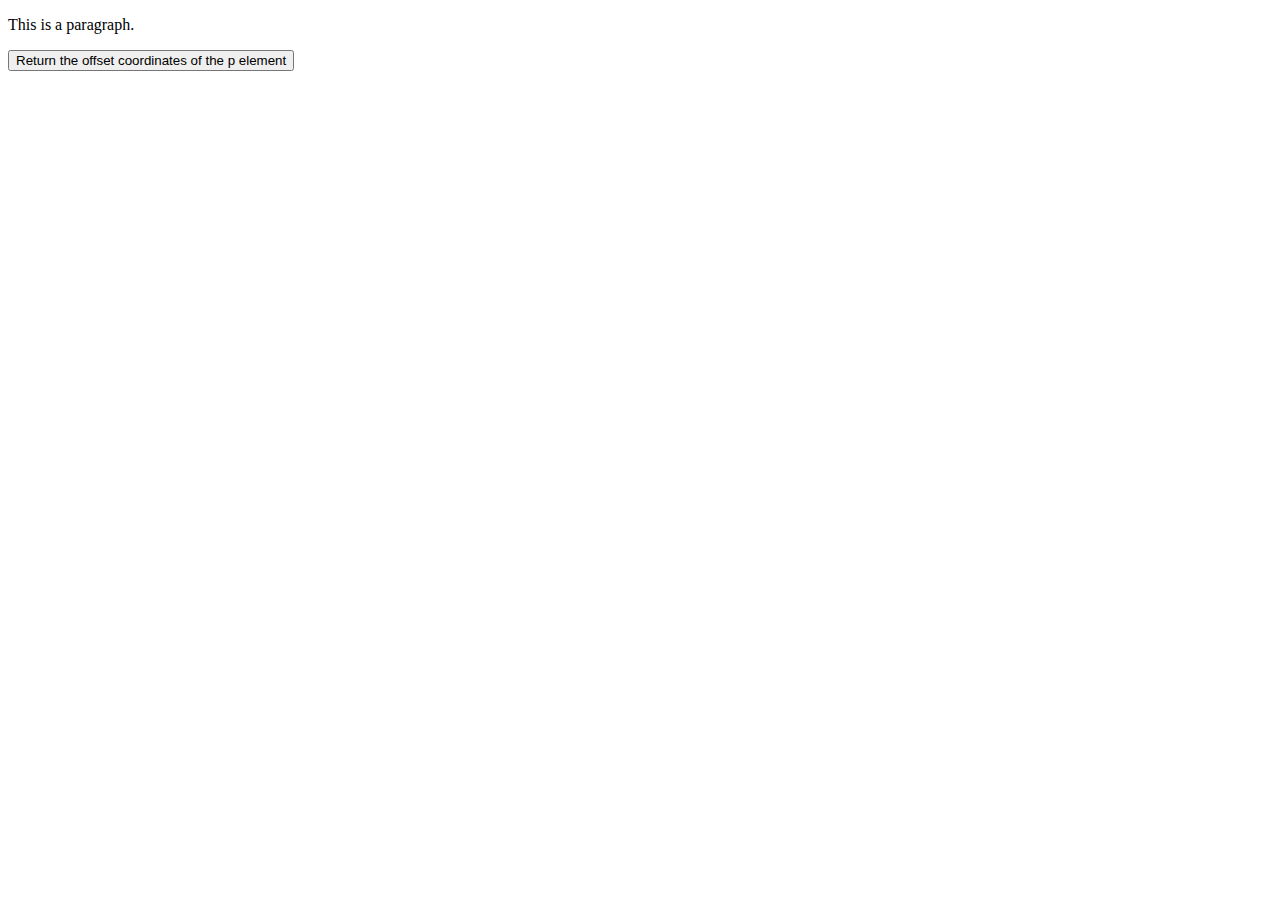
<file: offset_ex.html>
<!DOCTYPE html>
<html>
<head>
<script src="https://ajax.googleapis.com/ajax/libs/jquery/3.7.1/jquery.min.js"></script>
<script>
$(document).ready(function(){
  $("button").click(function(){
    var x = $("p").offset();
    alert("Top: " + x.top + " Left: " + x.left);
  });
});
</script>
</head>
<body>

<p>This is a paragraph.</p>

<button>Return the offset coordinates of the p element</button>

</body>
</html>
</file>
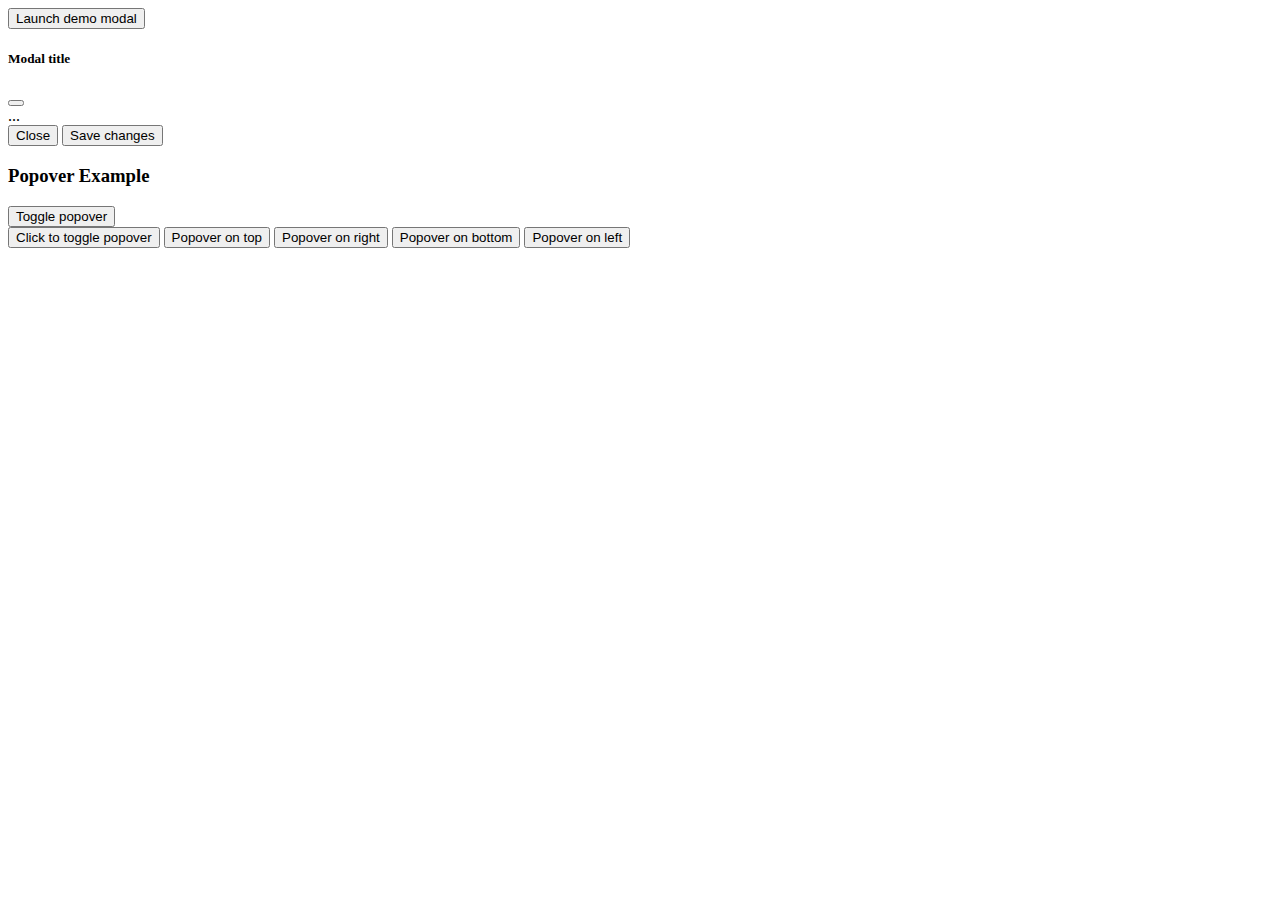
<file: popover.html>
<!DOCTYPE html>
<html lang="en">

<head>
    <meta charset="UTF-8">
    <meta name="viewport" content="width=device-width, initial-scale=1.0">
    <title>Document</title>
    <link href="https://cdn.jsdelivr.net/npm/bootstrap@5.0.2/dist/css/bootstrap.min.css" rel="stylesheet"
        integrity="sha384-EVSTQN3/azprG1Anm3QDgpJLIm9Nao0Yz1ztcQTwFspd3yD65VohhpuuCOmLASjC" crossorigin="anonymous">
    <script src="https://cdn.jsdelivr.net/npm/bootstrap@5.0.2/dist/js/bootstrap.bundle.min.js"
        integrity="sha384-MrcW6ZMFYlzcLA8Nl+NtUVF0sA7MsXsP1UyJoMp4YLEuNSfAP+JcXn/tWtIaxVXM"
        crossorigin="anonymous"></script>
    <script src="assets/js/jquery-3.7.1.js"></script>
    <script>
        $(document).ready(function () {
            var popoverTriggerList = [].slice.call(document.querySelectorAll('[data-bs-toggle="popover"]'))
            var popoverList = popoverTriggerList.map(function (popoverTriggerEl) {
                return new bootstrap.Popover(popoverTriggerEl)
            })


            var myModal = document.getElementById('exampleModal')
            var myInput = document.getElementById('btnCloseModal')

            myModal.addEventListener('shown.bs.modal', function () {
                myInput.focus()
            })
        });
    </script>
</head>

<body>
    <!-- Button trigger modal -->
    <button type="button" class="btn btn-primary" data-bs-toggle="modal" data-bs-target="#exampleModal">
        Launch demo modal
    </button>

    <!-- Modal -->
    <div class="modal fade" id="exampleModal" tabindex="-1" aria-labelledby="exampleModalLabel" aria-hidden="true">
        <div class="modal-dialog">
            <div class="modal-content">
                <div class="modal-header">
                    <h5 class="modal-title" id="exampleModalLabel">Modal title</h5>
                    <button type="button" class="btn-close" data-bs-dismiss="modal" aria-label="Close"></button>
                </div>
                <div class="modal-body">
                    ...
                </div>
                <div class="modal-footer">
                    <button type="button" id="btnCloseModal" class="btn btn-secondary" data-bs-dismiss="modal">Close</button>
                    <button type="button" class="btn btn-primary">Save changes</button>
                </div>
            </div>
        </div>
    </div>
    <div class="container mt-3">
        <h3>Popover Example</h3>

        <button type="button" class="btn btn-primary" data-bs-toggle="popover" title="Popover Header"
            data-bs-content="Some content inside the popover">
            Toggle popover
        </button>
    </div>
    <button type="button" class="btn btn-lg btn-danger" data-bs-toggle="popover" title="Popover title"
        data-bs-content="And here's some amazing content. It's very engaging. Right?">Click to toggle popover</button>
    <button type="button" class="btn btn-secondary" data-bs-container="body" data-bs-toggle="popover"
        data-bs-placement="top" data-bs-content="Top popover">
        Popover on top
    </button>
    <button type="button" class="btn btn-secondary" data-bs-container="body" data-bs-toggle="popover"
        data-bs-placement="right" data-bs-content="Right popover">
        Popover on right
    </button>
    <button type="button" class="btn btn-secondary" data-bs-container="body" data-bs-toggle="popover"
        data-bs-placement="bottom" data-bs-content="Bottom popover">
        Popover on bottom
    </button>
    <button type="button" class="btn btn-secondary" data-bs-container="body" data-bs-toggle="popover"
        data-bs-placement="left" data-bs-content="Left popover">
        Popover on left
    </button>



</body>

</html>
</file>
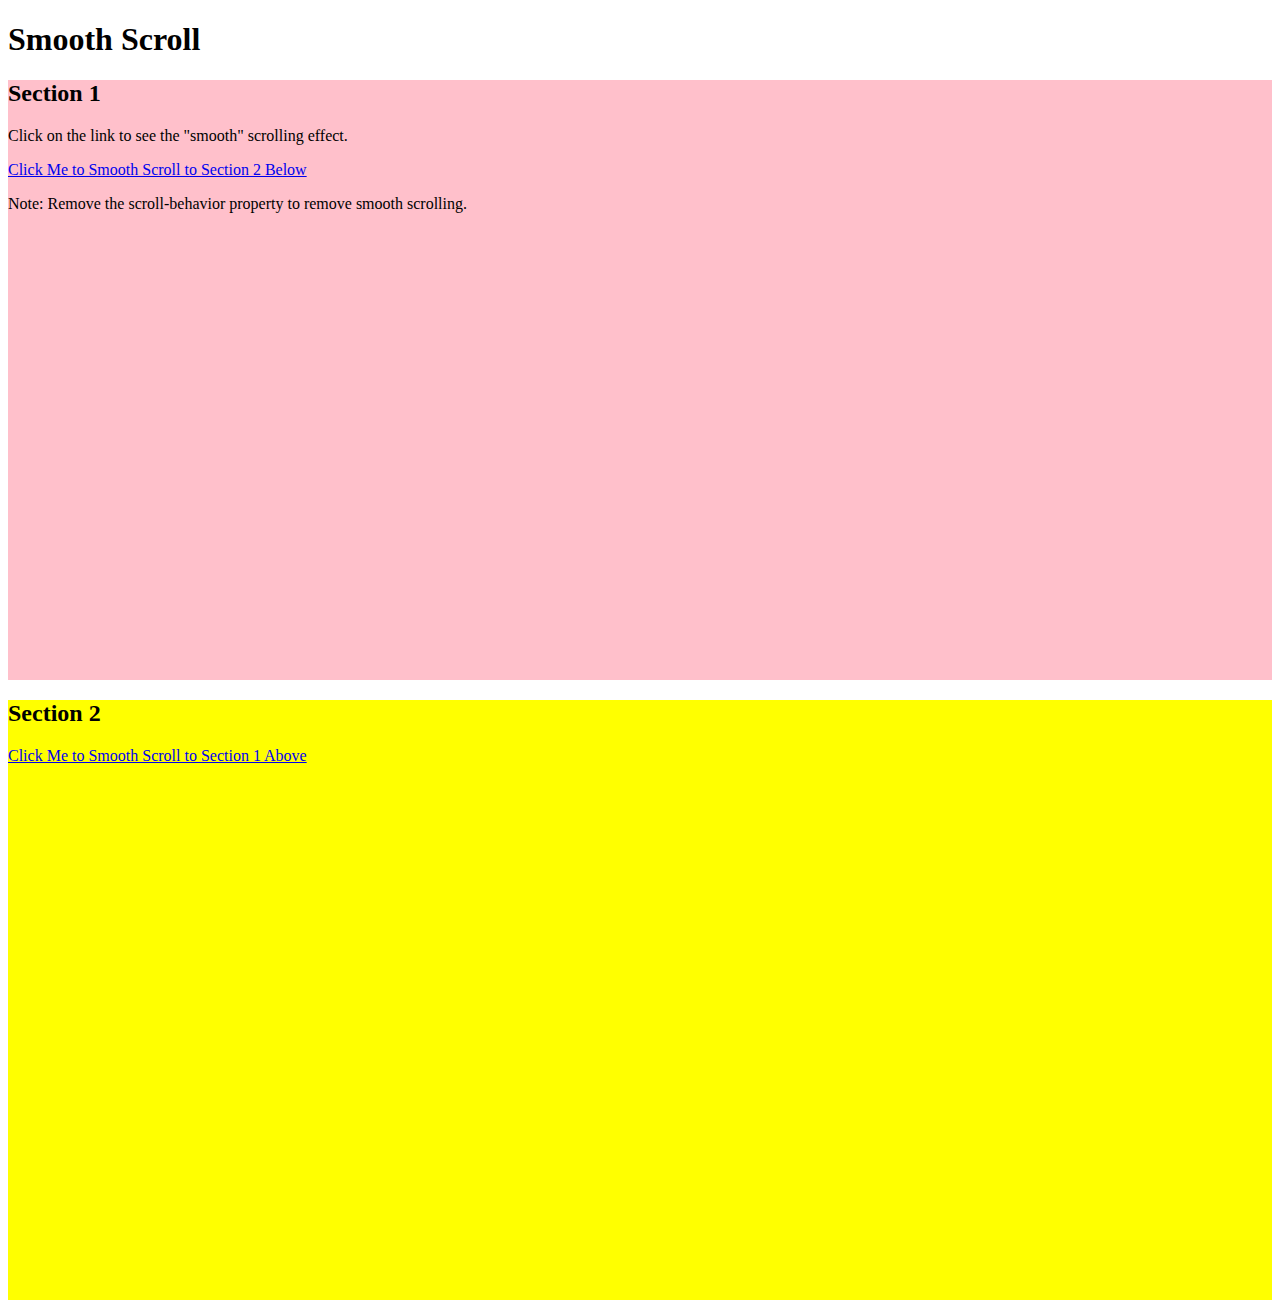
<file: smoth_scroll.html>
<!DOCTYPE html>
<html lang="en">

<head>
    <meta charset="UTF-8">
    <meta name="viewport" content="width=device-width, initial-scale=1.0">
    <title>Document</title>
    <script src="assets/js/jquery-3.7.1.js"></script>
    <script>
        $(document).ready(function () {
            $("a").on('click', function (event) {
                console.log("Click en link", this.hash);
                if (this.hash !== "") {
                    event.preventDefault();
                    var hash = this.hash;
                    $('html, body').animate({
                        scrollTop: $(hash).offset().top
                    }, 800, function () {

                        window.location.hash = hash;
                    });
                }
            });
        });

    </script>

    <style>
        #section1 {
            height: 600px;
            background-color: pink;
        }

        #section2 {
            height: 600px;
            background-color: yellow;
        }
    </style>

</head>

<body>
    <h1>Smooth Scroll</h1>
    <div class="main" id="section1">
        <h2>Section 1</h2>
        <p>Click on the link to see the "smooth" scrolling effect.</p>
        <a href="#section2">Click Me to Smooth Scroll to Section 2 Below</a>
        <p>Note: Remove the scroll-behavior property to remove smooth scrolling.</p>
    </div>
    <div class="main" id="section2">
        <h2>Section 2</h2>
        <a href="#section1">Click Me to Smooth Scroll to Section 1 Above</a>
    </div>
</body>

</html>
</file>
